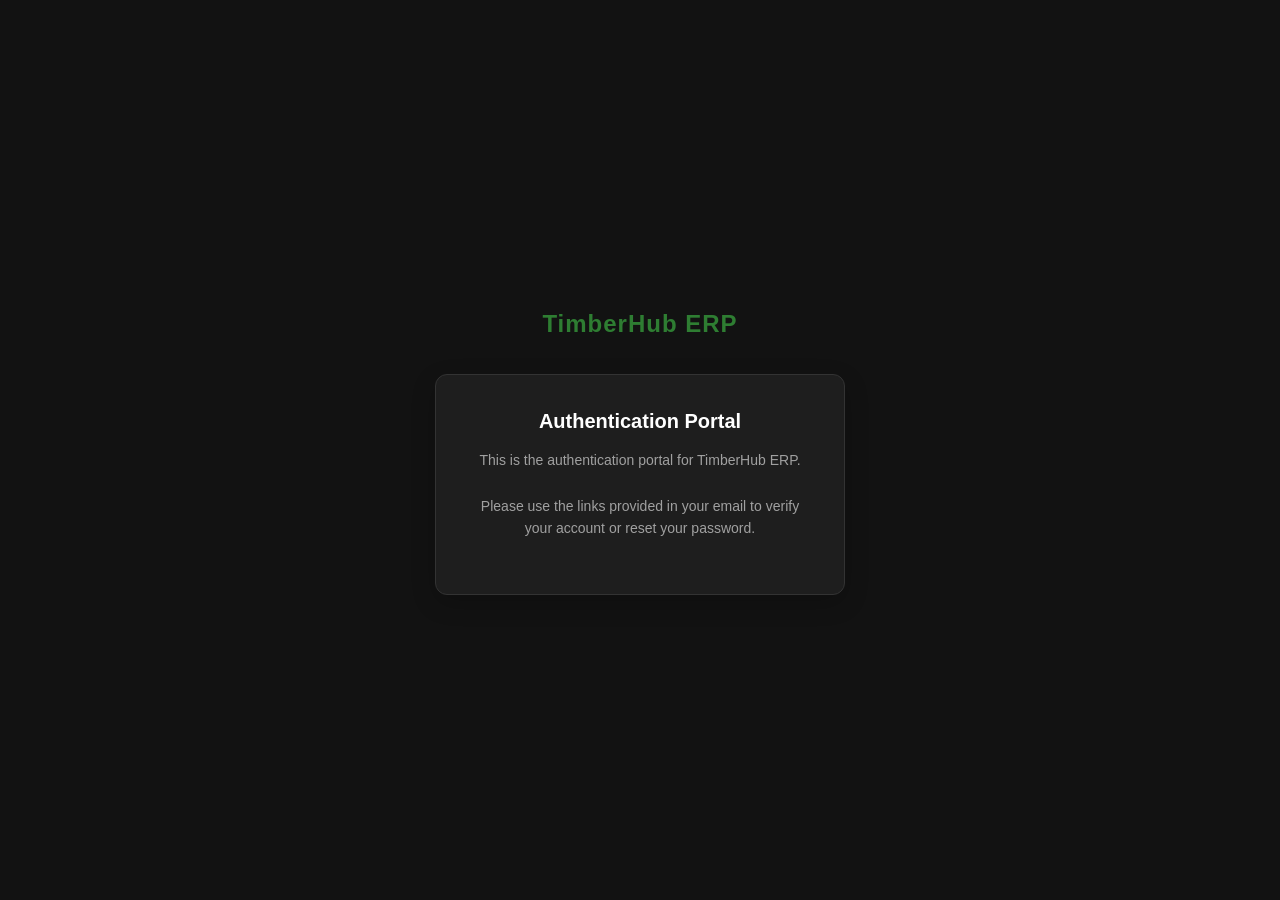
<file: index.html>
<!DOCTYPE html>
<html lang="en">
<head>
    <meta charset="UTF-8">
    <meta name="viewport" content="width=device-width, initial-scale=1.0">
    <title>TimberHub ERP</title>
    <link rel="stylesheet" href="styles.css">
</head>
<body>
    <div class="container">
        <div class="logo">TimberHub ERP</div>
        <div class="card">
            <h1>Authentication Portal</h1>
            <p>This is the authentication portal for TimberHub ERP.</p>
            <p>Please use the links provided in your email to verify your account or reset your password.</p>
        </div>
    </div>
</body>
</html>
</file>
<file: styles.css>
:root {
    --primary-color: #2e7d32;
    --primary-hover: #1b5e20;
    --bg-color: #121212;
    --surface-color: #1e1e1e;
    --text-primary: #ffffff;
    --text-secondary: #a0a0a0;
    --border-color: #333333;
    --success-color: #4caf50;
    --error-color: #f44336;
    --info-color: #2196f3;
}

* {
    box-sizing: border-box;
    margin: 0;
    padding: 0;
}

body {
    font-family: 'Segoe UI', Tahoma, Geneva, Verdana, sans-serif;
    background-color: var(--bg-color);
    color: var(--text-primary);
    display: flex;
    justify-content: center;
    align-items: center;
    min-height: 100vh;
    line-height: 1.6;
}

.container {
    width: 100%;
    max-width: 450px;
    padding: 20px;
}

.logo {
    text-align: center;
    font-size: 24px;
    font-weight: 700;
    color: var(--primary-color);
    margin-bottom: 30px;
    letter-spacing: 1px;
}

.card {
    background-color: var(--surface-color);
    border: 1px solid var(--border-color);
    border-radius: 12px;
    padding: 30px;
    box-shadow: 0 8px 24px rgba(0, 0, 0, 0.2);
    text-align: center;
}

h1 {
    font-size: 20px;
    margin-bottom: 12px;
    font-weight: 600;
}

p {
    color: var(--text-secondary);
    font-size: 14px;
    margin-bottom: 24px;
}

.icon {
    font-size: 48px;
    margin-bottom: 16px;
}

.success-icon {
    color: var(--success-color);
}

.alert {
    padding: 12px 16px;
    border-radius: 8px;
    font-size: 14px;
    margin-bottom: 20px;
    text-align: left;
}

.alert-info {
    background-color: rgba(33, 150, 243, 0.1);
    color: #64b5f6;
    border: 1px solid rgba(33, 150, 243, 0.2);
}

.alert-success {
    background-color: rgba(76, 175, 80, 0.1);
    color: #81c784;
    border: 1px solid rgba(76, 175, 80, 0.2);
}

.alert-error {
    background-color: rgba(244, 67, 54, 0.1);
    color: #e57373;
    border: 1px solid rgba(244, 67, 54, 0.2);
}

.form-group {
    margin-bottom: 16px;
    text-align: left;
}

label {
    display: block;
    font-size: 12px;
    font-weight: 600;
    color: var(--text-secondary);
    margin-bottom: 6px;
    text-transform: uppercase;
    letter-spacing: 0.5px;
}

input {
    width: 100%;
    padding: 12px 14px;
    background-color: var(--bg-color);
    border: 1px solid var(--border-color);
    border-radius: 8px;
    color: var(--text-primary);
    font-size: 14px;
    transition: border-color 0.2s;
}

input:focus {
    outline: none;
    border-color: var(--primary-color);
}

.btn {
    width: 100%;
    padding: 12px;
    background-color: var(--primary-color);
    color: white;
    border: none;
    border-radius: 8px;
    font-size: 14px;
    font-weight: 600;
    cursor: pointer;
    transition: background-color 0.2s;
    margin-top: 10px;
}

.btn:hover {
    background-color: var(--primary-hover);
}

.btn:disabled {
    background-color: var(--border-color);
    color: var(--text-secondary);
    cursor: not-allowed;
}
</file>
